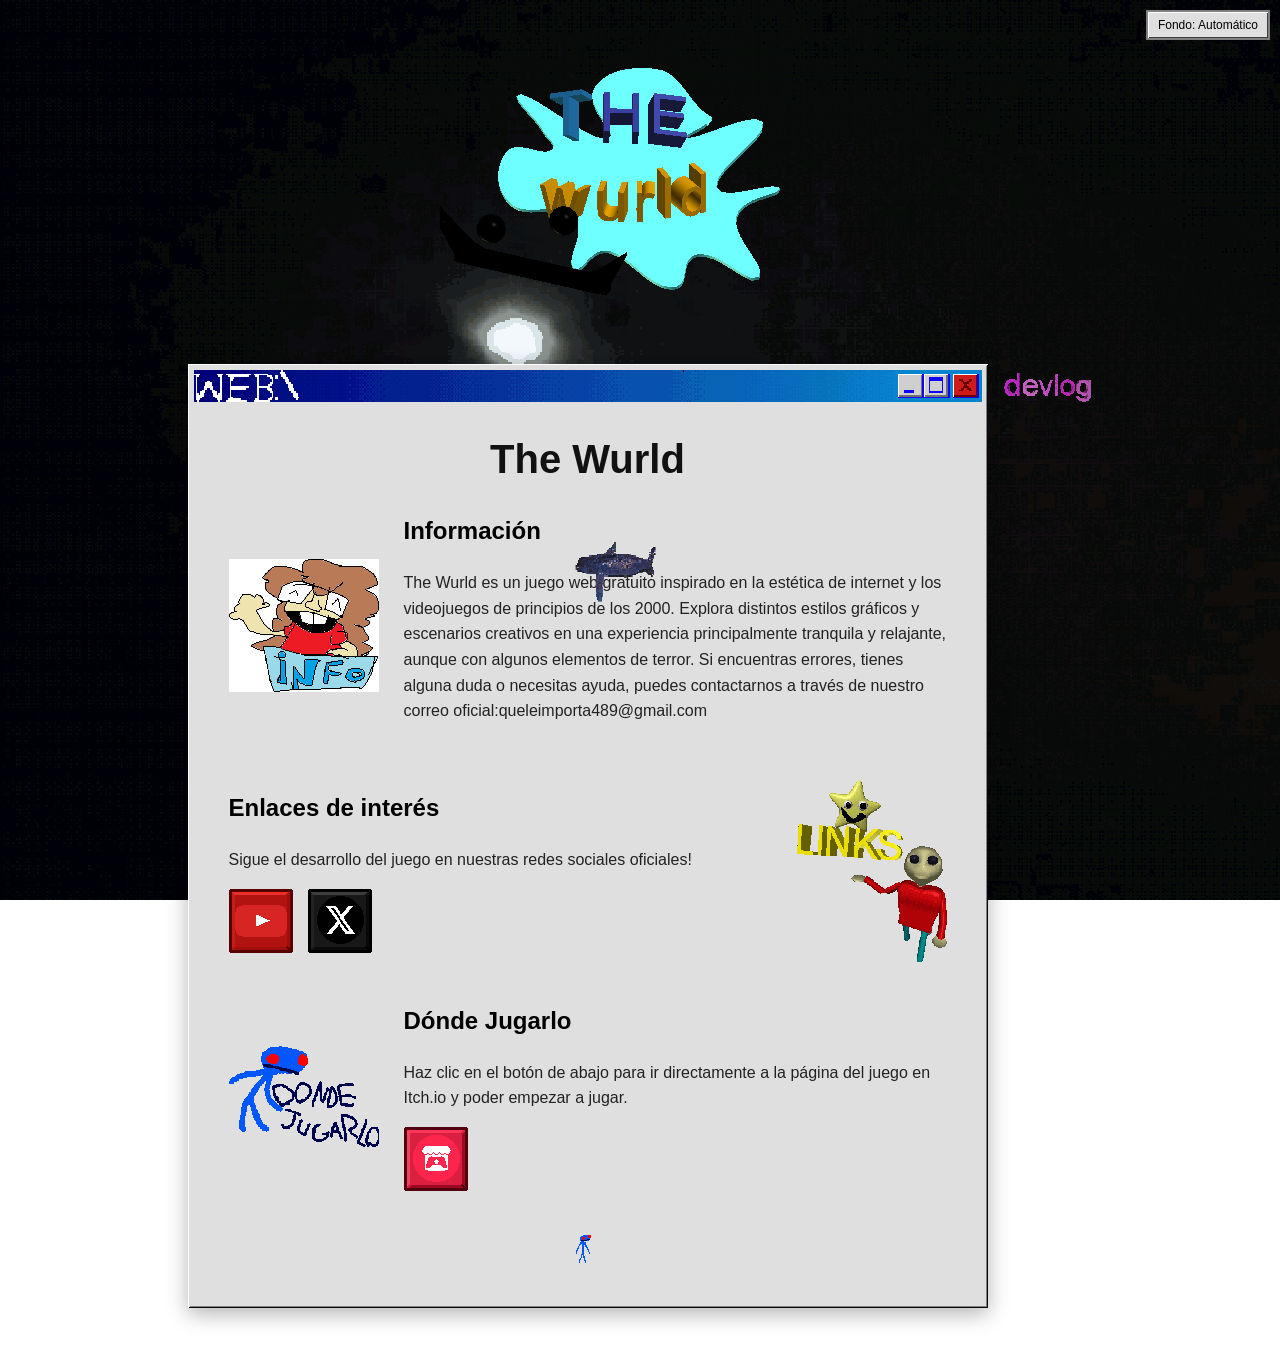
<file: index.html>
<!DOCTYPE html>
<html lang="es">
<head>
    <meta charset="UTF-8">
    <meta name="viewport" content="width=device-width, initial-scale=1.0">
    <title>The Wurld</title>
    <link rel="stylesheet" href="style.css">
</head>
<body>

<div id="selectorFondo">
    <button onclick="cambiarModoFondo()">
         Fondo: Automático
    </button>
</div>

<img src="tiburon_e.png" id="tiburon" class="tiburon-fondo" alt="Tiburón de fondo">

<div class="contenedor-logo">
    <img src="logo.png" id="logoWeb" alt="Logo" onclick="clickLogo()">
</div>

<div class="zona-principal">
    
    <div class="recuadro-blanco">
        <div class="barra-windows"></div>
        <div class="contenido-ventana">
            
            <h1 class="titulo-juego">The Wurld</h1>

            <div class="apartado">
                <img src="info.png" class="personaje" alt="Personaje Información">
                <div class="bloque-contenido">
                    <h2>Información</h2>
                    <p>The Wurld es un juego web gratuito inspirado en la estética de internet y los videojuegos de principios de los 2000. Explora distintos estilos gráficos y escenarios creativos en una experiencia principalmente tranquila y relajante, aunque con algunos elementos de terror.

Si encuentras errores, tienes alguna duda o necesitas ayuda, puedes contactarnos a través de nuestro correo oficial:queleimporta489@gmail.com</p>
                </div>
            </div>

            <div class="apartado links">
                <img src="links.png" class="personaje" alt="Personaje Enlaces">
                <div class="bloque-contenido">
                    <h2>Enlaces de interés</h2>
                    <p>Sigue el desarrollo del juego en nuestras redes sociales oficiales!</p>
                    
                    <div class="contenedor-botones">
                        <a href="https://www.youtube.com/@thewurldcuentaoficial" target="_blank" class="boton-imagen">
                            <img src="btn_youtube.png" alt="YouTube Oficial">
                        </a>
                        <a href="https://x.com/queleimpor42311" target="_blank" class="boton-imagen">
                            <img src="btn_x.png" alt="X Oficial">
                        </a>
                    </div>
                </div>
            </div>

            <div class="apartado">
                <img src="dj.png" class="personaje" alt="Personaje Dónde Jugar">
                <div class="bloque-contenido">
                    <h2>Dónde Jugarlo</h2>
                    <p>Haz clic en el botón de abajo para ir directamente a la página del juego en Itch.io y poder empezar a jugar.</p>
                    
                    <div class="contenedor-botones">
                        <a href="https://the-wurld.itch.io/the-wurld" target="_blank" class="boton-imagen">
                            <img src="btn_itchio.png" alt="Jugar en Itch.io">
                        </a>
                    </div>
                </div>
            </div>

            <div class="contenedor-final">
                <img src="npc.png" id="imagenNpc" class="imagen-interactiva" alt="Personaje Final" onclick="cambiarImagen()">
            </div>

        </div>
    </div>

    <a href="devlog.html" class="enlace-devlog" title="Ver Devlog">
        <img src="devlogif.gif" alt="Devlog GIF" class="gif-devlog">
    </a>

</div>

<script src="script.js"></script>
</body>
</html>
</file>
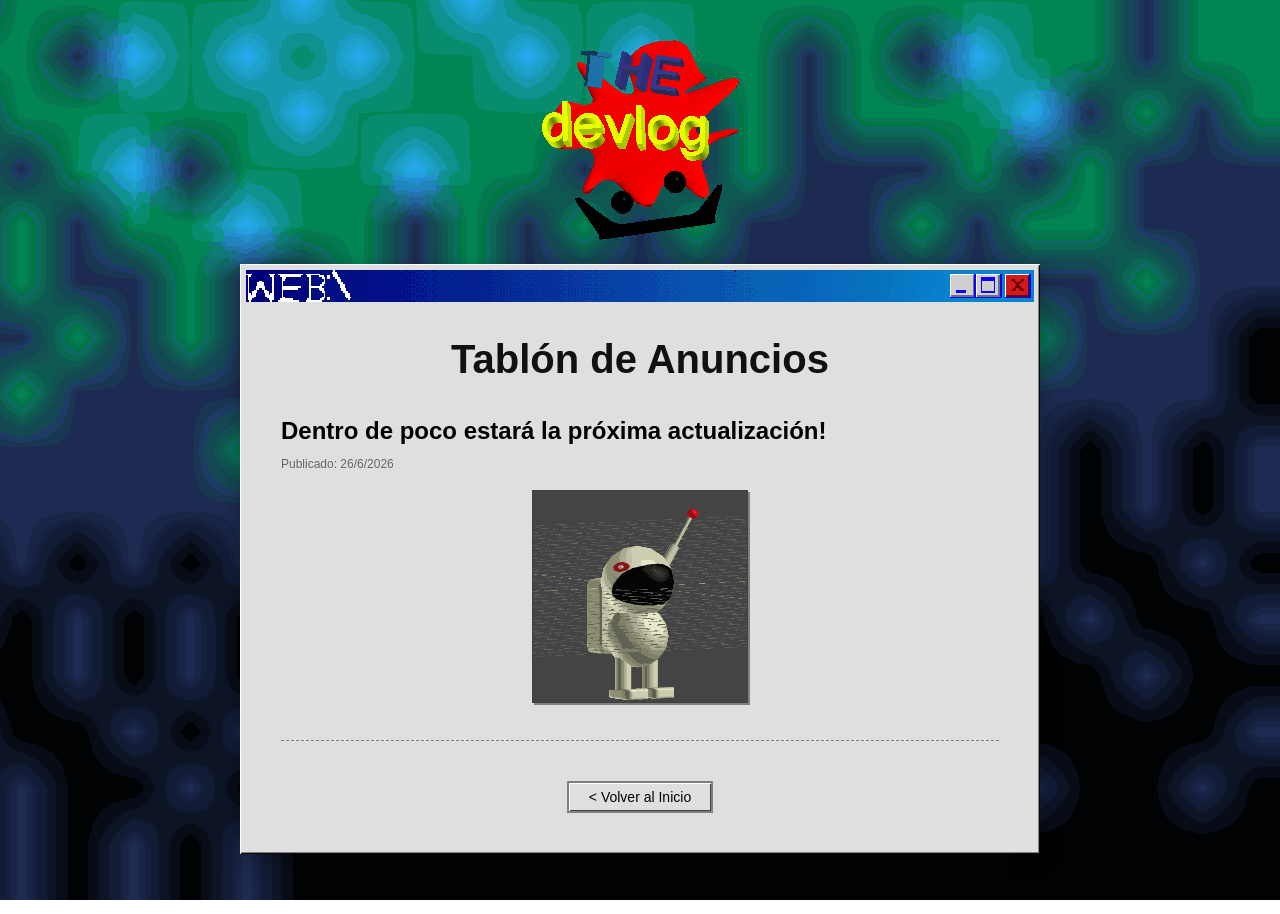
<file: devlog.html>
<!DOCTYPE html>
<html lang="es">
<head>
    <meta charset="UTF-8">
    <meta name="viewport" content="width=device-width, initial-scale=1.0">
    <title>The Wurld - Devlog</title>
    <link rel="stylesheet" href="style.css">
</head>
<body class="devlog-body"> 

<div class="contenedor-logo">
    <img src="devlogo.png" id="logoDevlog" alt="Logo Devlog">
</div>

<div class="zona-principal">
    
    <div class="recuadro-blanco">
        <div class="barra-windows"></div>
        <div class="contenido-ventana">
            
            <h1 class="titulo-juego">Tablón de Anuncios</h1>

            <div id="contenedor-publicaciones">
                <p style="text-align: center;">Cargando tablón de anuncios...</p>
            </div>

            <div class="contenedor-final" style="margin-top: 40px;">
                <a href="index.html" style="text-decoration: none;">
                    <button style="font-family: 'MS Sans Serif', Tahoma, Arial, sans-serif; font-size: 14px; padding: 6px 20px; border: 2px solid #808080; background: #dfdfdf; box-shadow: inset 1px 1px 0 #fff, inset -1px -1px 0 #404040;">
                        &lt; Volver al Inicio
                    </button>
                </a>
            </div>

        </div>
    </div>

</div>

<script src="devlog.js"></script>
</body>
</html>
</file>
<file: style.css>
/* ¿Acaso querías ver el código fuente de la página? Espero que no sea para copiarte, ¿eh? */

* {
    cursor: url('mouse.png'), auto !important;
}

*:active {
    cursor: url('mousec.png'), auto !important;
}

/* Forzar el cursor personalizado en los elementos interactivos y links */
a, button, [onclick] {
    cursor: url('mouse.png'), pointer !important;
}

a:active, button:active, [onclick]:active {
    cursor: url('mousec.png'), pointer !important;
}

body {
    margin: 0;
    padding: 0;
    background-size: cover;
    background-position: center;
    background-attachment: fixed;
    font-family: Arial, sans-serif;
    display: flex;
    flex-direction: column;
    align-items: center;
    min-height: 100vh;
    image-rendering: crisp-edges;
    image-rendering: pixelated;
    overflow-x: hidden;
}

.tiburon-fondo {
    position: fixed;
    z-index: 999;
    width: 80px;
    height: auto;
    pointer-events: none;
    image-rendering: pixelated;
    left: 0;
    top: 0;
    will-change: transform; 
}

.contenedor-logo {
    margin-top: 40px;
    margin-bottom: 20px;
    max-width: 900px;
    width: 90%;
    text-align: center;
}

.contenedor-logo img {
    max-width: 100%;
    height: auto;
}

.recuadro-blanco {
    background-color: #dfdfdf;
    width: 100%; /* Cambiado a 100% para que lo controle el padre .zona-principal */
    max-width: 800px;
    padding: 6px;
    box-shadow: inset 1px 1px 0px #fff, 
                inset -1px -1px 0px #0a0a0a, 
                inset 2px 2px 0px #dfdfdf, 
                inset -2px -2px 0px #808080,
                0px 6px 20px rgba(0, 0, 0, 0.3);
    border-radius: 0px;
    box-sizing: border-box;
}

.barra-windows {
    background-image: url('hud98.png');
    background-size: 100% 100%;
    background-repeat: no-repeat;
    height: 32px;
    width: 100%;
    box-sizing: border-box;
}

.contenido-ventana {
    padding: 35px;
    font-family: 'MS Sans Serif', Tahoma, Arial, sans-serif;
}

.titulo-juego {
    font-size: 2.5rem;
    margin-top: 0;
    margin-bottom: 30px;
    color: #111;
    text-align: center;
}

.apartado {
    display: flex;
    align-items: center;
    gap: 25px;
    margin-bottom: 40px;
}

.apartado.links {
    flex-direction: row-reverse;
}

.apartado img.personaje {
    width: 150px;
    height: auto;
    flex-shrink: 0;
}

.bloque-contenido {
    flex-grow: 1;
    color: #222;
    line-height: 1.6;
}

.bloque-contenido h2 {
    margin-top: 0;
    color: #000;
}

.contenedor-botones {
    display: flex;
    gap: 15px;
    margin-top: 15px;
    flex-wrap: wrap;
}

.boton-imagen {
    display: inline-block;
    transition: transform 0.2s, filter 0.2s;
}

.boton-imagen img {
    max-width: 180px; 
    height: auto;
    display: block;
}

.boton-imagen:hover {
    transform: scale(1.05);
    filter: brightness(1.1);
}

.contenedor-final {
    text-align: center;
    margin-top: 20px;
}

.imagen-interactiva {
    max-width: 200px;
    height: auto;
    transition: transform 0.2s;
}

.imagen-interactiva:hover {
    transform: scale(1.05);
}

#selectorFondo {
    position: fixed;
    top: 10px;
    right: 10px;
    z-index: 2000;
}

#selectorFondo button {
    font-family: 'MS Sans Serif', Tahoma, Arial, sans-serif;
    font-size: 12px;
    padding: 6px 10px;
    border: 2px solid #808080;
    background: #dfdfdf;
    box-shadow:
        inset 1px 1px 0 #fff,
        inset -1px -1px 0 #404040;
}

#selectorFondo button:active {
    box-shadow:
        inset -1px -1px 0 #fff,
        inset 1px 1px 0 #404040;
}

/* --- NUEVOS ESTILOS PARA LA DISTRIBUCIÓN DEL DEVLOG FLOTANTE --- */

.zona-principal {
    display: flex;
    align-items: flex-start; /* Alinea arriba */
    justify-content: center;
    gap: 15px;
    width: 90%;
    max-width: 920px; /* Ventana (800px) + Gap (15px) + GIF (aprox 100px) */
    margin-bottom: 60px;
    position: relative;
}

.enlace-devlog {
    margin-top: 6px; /* Para alinearse perfectamente a la altura del hud98.png */
    flex-shrink: 0;
    text-decoration: none;
}

.gif-devlog {
    width: 90px; /* Modifica esto según el tamaño real de tu devlogif.gif */
    height: auto;
    display: block;
    transition: transform 0.2s;
}

.gif-devlog:hover {
    transform: scale(1.08);
}

/* Estilo específico para el body cuando estemos en el devlog */
body.devlog-body {
    background-image: url('devfondo.png') !important;
}

@media (max-width: 930px) {
    .zona-principal {
        flex-direction: column;
        align-items: center;
    }
    .enlace-devlog {
        margin-top: 20px; /* Espacio extra si baja en móviles */
    }
}

@media (max-width: 600px) {
    .apartado, .apartado.links {
        flex-direction: column;
        text-align: center;
    }
    .contenedor-botones {
        justify-content: center;
    }
    .contenido-ventana {
        padding: 20px;
    }
}
</file>
